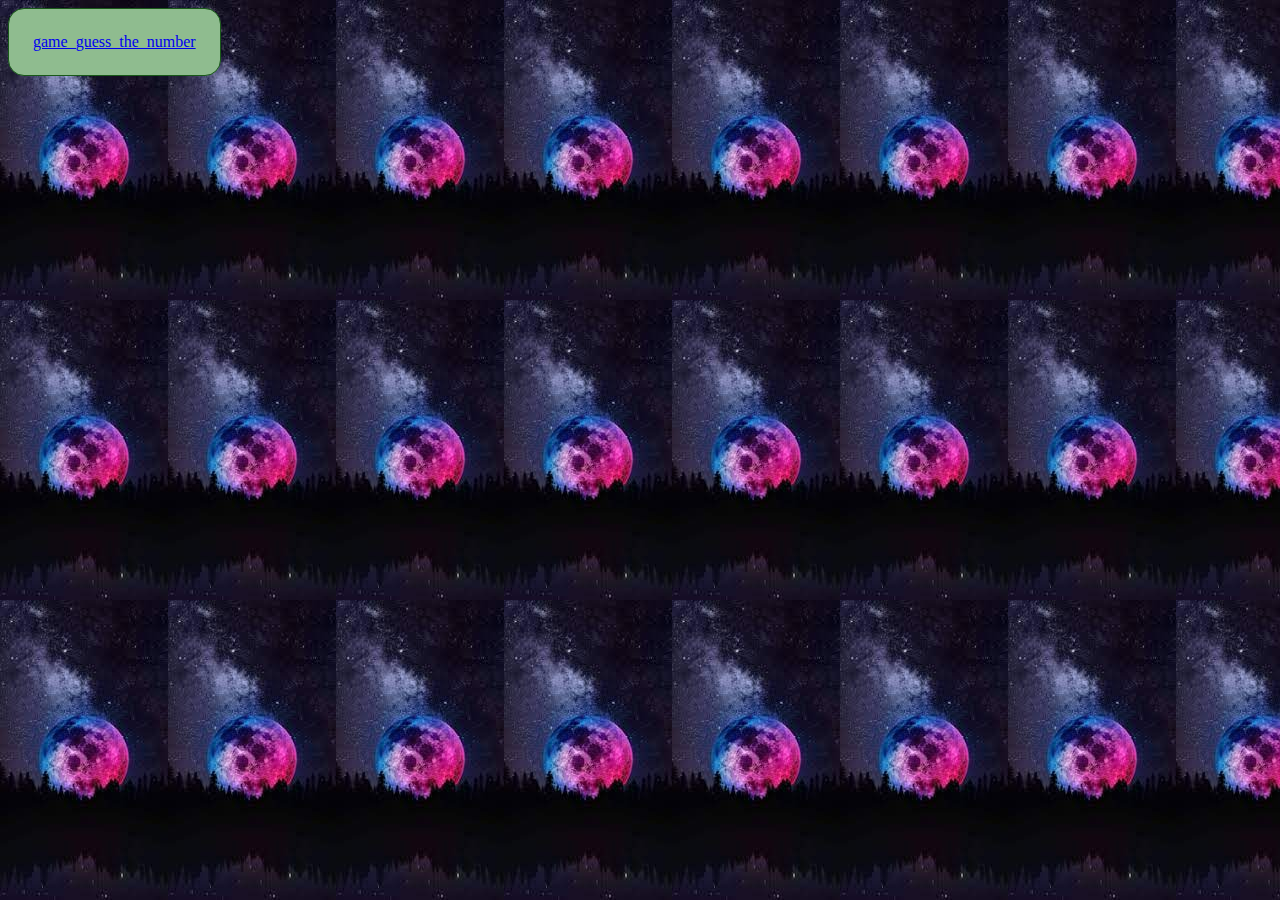
<file: index.html>
<!DOCTYPE html>
<html lang="en">
<head>
    <meta charset="UTF-8">
    <title>home-page</title>
    <link rel="stylesheet" href="css/index.css">

</head>
<body class="all">
<article>
    <section>
        <nav class="play_one">
            <a href="game_guess_the_number.html" class="guess">game_guess_the_number</a>
        </nav>
    </section>
    <section>

    </section>
</article>





</body>
</html>
</file>
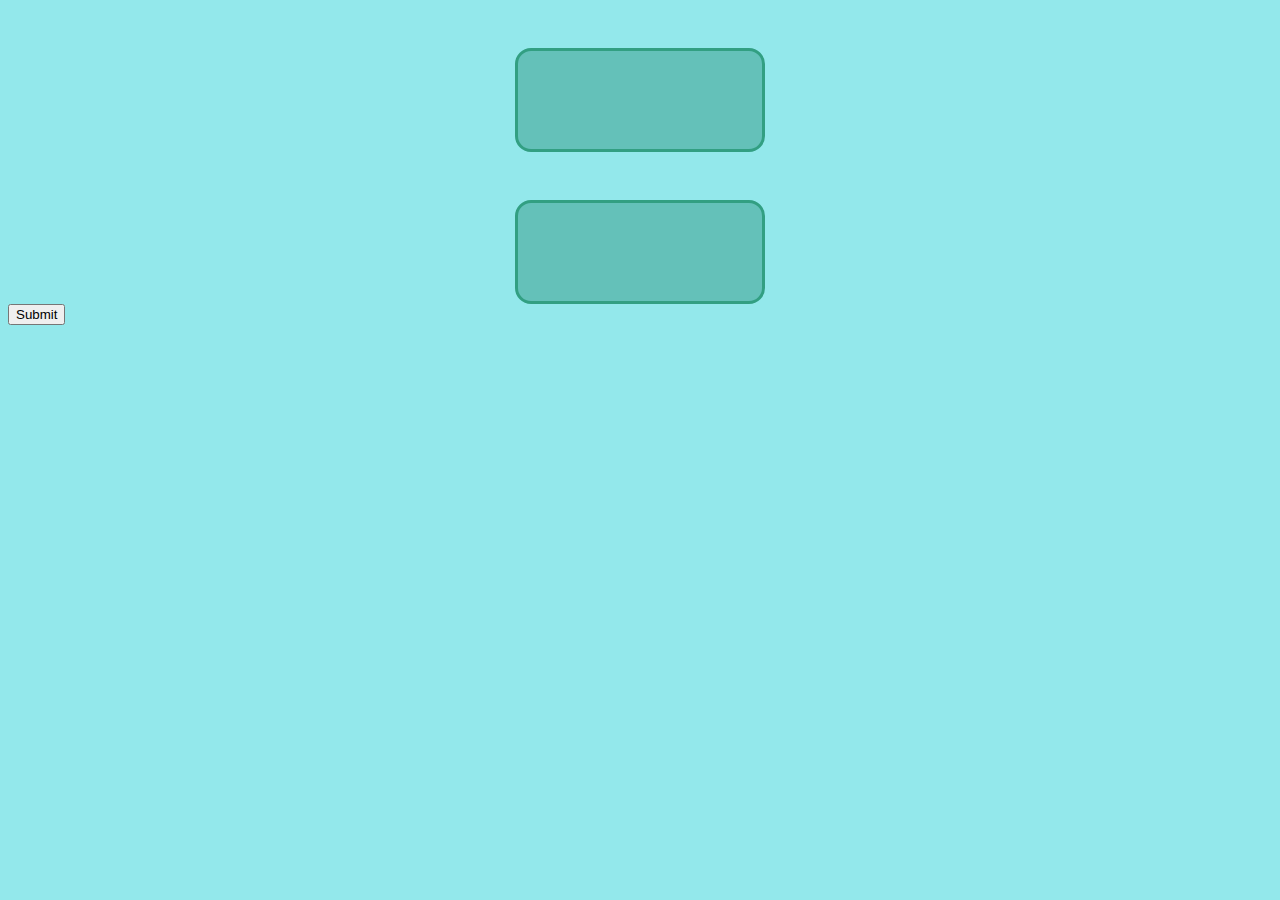
<file: game_guess_the_number.html>
<!DOCTYPE html>
<html lang="en">
<head>
    <meta charset="UTF-8">
    <title>game_guess_the_number</title>
    <link rel="stylesheet" href="css/game_guess_the_number.css">
</head>
<body class="all">
<form>
    <input type="password" class="player" id="player1">

    <input type="number" class="player" id="player2">

    <input type="submit" onclick="game(playerone,playertwo)">
</form>
<p id="answer1"></p>
<script src="js/game_guess_the_number.js"></script>
</body>
</html>
</file>
<file: css/index.css>
.img_header{
    height: 5rem;
    min-width:100% ;
    border-radius: 1rem;
    border:solid rgba(245, 164, 102, 0.38) 2px ;

}
.guess{
    border: solid #195919 1px;
    border-radius: 1rem;
    margin-left: auto;
    margin-right: auto;
    margin-top: auto;
    padding:24px;
    background-color: darkseagreen;
    display: inline-block;
}
.all{
    background-image: url("/img/download (1).jpg");


}
</file>
<file: css/game_guess_the_number.css>
.player{
    display: block;
    width: 15rem;
    height:6rem ;
    border:solid #329f82;
    border-radius:1rem ;
    background-color: rgba(25, 131, 105, 0.39);
    margin-left: auto;
    margin-right: auto;
    margin-top:3rem ;
}
.all{
    background-color: rgba(25, 207, 213, 0.47);


}
</file>
